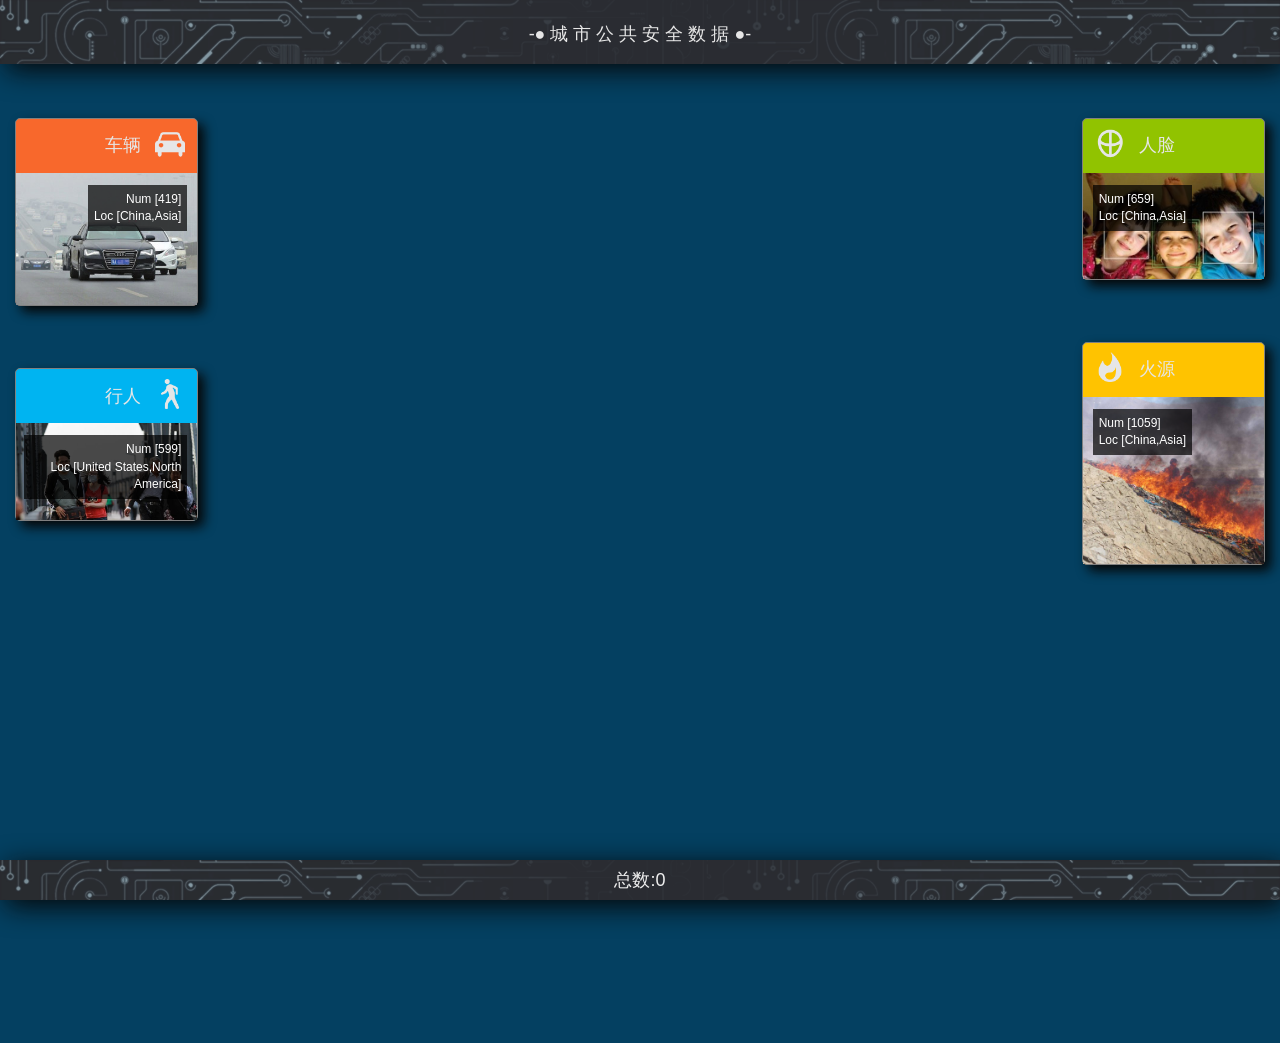
<file: templates/index.html>
<!DOCTYPE html>
<html>
<head>
   <title>城市公共安全数据</title>
   <meta http-equiv="Content-Type" content="text/html; charset=utf-8" />
   <link href="/static/css/bootstrap.min.css" rel="stylesheet" media="screen">
   <script src="/static/js/jquery.min.js"></script>
   <script src="/static/js/bootstrap.min.js"></script>
   <script type="text/javascript" src="http://api.map.baidu.com/api?ak=1XjLLEhZhQNUzd93EjU5nOGQ&v=2.0&services=true"></script>
   <script type="text/javascript" src="http://api.map.baidu.com/library/CurveLine/1.5/src/CurveLine.min.js"></script>
   <script src="http://mapv.baidu.com/build/mapv.min.js"></script>
   <link href = "/static/css/index.css" rel = "stylesheet" media="screen">
<style>
.topBar{
    width: 100%; 
    height: 64px;
    background-image: url(/static/img/topbar.png);
    background-size:100%;
    /* //background: rgb(36,37,42	); */
    box-shadow: 6px 6px 28px rgb(6,6,6);
    margin-bottom: 24px;
    text-align: center;
}
.bottomBar{
    width: 100%; 
    height: 40px;
    background-image: url(/static/img/topbar.png);
    background-size:100%;
    color:rgb(239, 239, 239);
    box-shadow: 6px 6px 28px rgb(6,6,6);
	margin-top: 24px;
	padding-top: 8px;
	font-size:18px;
	text-align: center;
	position: fixed;
	bottom: 0px;
}
label {
	max-width: None;
	color:rgb(92, 53, 53);
}
.label{
	color:rgb(230,230,230);
    font-size: 18px;
    margin: 4px;
	font-weight: 200;
}
.anchorBL{display:none;}
</style>
</head>
<body style="/*background-image: url(/static/img/bg2.jpg);*/background-size:100% ; background-color:rgb(4, 64, 97)">
	<div class="topBar" >
		<h1> -● 城 市 公 共 安 全 数 据 ●-</h1>
	</div>	
	<!-- <div class="col-md-1"></div> -->
	<div class="col-md-2">
		<div class="box" style="background-color:#f8682c;">
			<div class="title" style="justify-content: flex-end;">
				<label class="label">车辆</label>
				<label><img class="icon" src="/static/img/car.png"/></label>		
			</div>
			<div style="position:relative"><div class="info-left" id="label_car">Num [419]<br/>Loc [China,Asia]</div><img class="photo" id="image_car" src="/static/img/0.jpg"/></div>
		</div>	
		<div class="box" style="background-color:#00b4f1;">
			<div class="title" style="justify-content: flex-end;">
				<label class="label">行人</label>
				<label><img class="icon" src="/static/img/man.png"/></label>
			</div>
			<div style="position:relative"><div class="info-left" id="label_pacer">Num [599]<br/>Loc [United States,North America]</div><img class="photo" id="image_pacer" src="/static/img/1.jpg"/></div>
		</div>	

	</div>

	<div class="col-md-8 main">
		<!-- <div><img class="map" src="/static/img/map.png"/></div> -->
		<div style="width:100%;height:800px;margin:0 auto;z-index:10" id="allmap"></div>
		<canvas id="canvas"></canvas>
	</div>
	<div class="col-md-2">
		<div class="box" style="background-color:#91c300;">
			<div class="title" style="justify-content: flex-start;">			
				<label><img class="icon" src="/static/img/face.png"/></label>	
				<label class = "label">人脸</label>			
			</div>
			<div style="position:relative"><div class="info-right" id="label_face">Num [659]<br/>Loc [China,Asia]</div><img class="photo" id="image_face" src="/static/img/2.jpg"/></div>
		</div>	
		<div class="box" style="background-color:#ffc300;">
			<div class="title" style="justify-content: flex-start;">
				<label><img class="icon" src="/static/img/fire.png"/></label>
				<label class = "label">火源</label>							
			</div>
			<div style="position:relative"><div class="info-right" id="label_fire">Num [1059]<br/>Loc [China,Asia]</div><img class="photo" id="image_fire" src="/static/img/3.jpg"/></div>
		</div>	
	</div>
	<!-- <div class="col-md-1"></div> -->
	<div align="center">
		<div class="bottomBar" id="total">
			总数:0<br/>
		</div>
	</div>
</body>
<script type="text/javascript">
    // 百度地图API功能
    var map = new BMap.Map("allmap" , {enableMapClick: false});
    var xiamen = new BMap.Point(118.13993,24.439356);
    var marker = new BMap.Marker(xiamen);
    var exists_points = [];
    var geoc = new BMap.Geocoder();

	map.enableScrollWheelZoom();
	map.setMapStyle({style:"midnight"})
    map.centerAndZoom(xiamen,1);
    map.addOverlay(marker);
    marker.setAnimation(BMAP_ANIMATION_BOUNCE);
    marker.disableMassClear();

    var options = {
            size: BMAP_POINT_SIZE_SMALL,
            shape: BMAP_POINT_SHAPE_STAR,
            color: '#24936E'
        }
	// 地图自定义样式
	map.setMapStyle({
		styleJson: [{
			"featureType": "water",
			"elementType": "all",
			"stylers": {
				"color": "#044161"
			}
		}, {
			"featureType": "land",
			"elementType": "all",
			"stylers": {
				"color": "#091934"
			}
		}, {
			"featureType": "boundary",
			"elementType": "geometry",
			"stylers": {
				"color": "#064f85"
			}
		}, {
			"featureType": "railway",
			"elementType": "all",
			"stylers": {
				"visibility": "off"
			}
		}, {
			"featureType": "highway",
			"elementType": "geometry",
			"stylers": {
				"color": "#004981"
			}
		}, {
			"featureType": "highway",
			"elementType": "geometry.fill",
			"stylers": {
				"color": "#005b96",
				"lightness": 1
			}
		}, {
			"featureType": "highway",
			"elementType": "labels",
			"stylers": {
				"visibility": "on"
			}
		}, {
			"featureType": "arterial",
			"elementType": "geometry",
			"stylers": {
				"color": "#004981",
				"lightness": -39
			}
		}, {
			"featureType": "arterial",
			"elementType": "geometry.fill",
			"stylers": {
				"color": "#00508b"
			}
		}, {
			"featureType": "poi",
			"elementType": "all",
			"stylers": {
				"visibility": "off"
			}
		}, {
			"featureType": "green",
			"elementType": "all",
			"stylers": {
				"color": "#056197",
				"visibility": "off"
			}
		}, {
			"featureType": "subway",
			"elementType": "all",
			"stylers": {
				"visibility": "off"
			}
		}, {
			"featureType": "manmade",
			"elementType": "all",
			"stylers": {
				"visibility": "off"
			}
		}, {
			"featureType": "local",
			"elementType": "all",
			"stylers": {
				"visibility": "off"
			}
		}, {
			"featureType": "arterial",
			"elementType": "labels",
			"stylers": {
				"visibility": "off"
			}
		}, {
			"featureType": "boundary",
			"elementType": "geometry.fill",
			"stylers": {
				"color": "#029fd4"
			}
		}, {
			"featureType": "building",
			"elementType": "all",
			"stylers": {
				"color": "#1a5787"
			}
		}, {
			"featureType": "label",
			"elementType": "all",
			"stylers": {
				"visibility": "off"
			}
		}, {
			"featureType": "poi",
			"elementType": "labels.text.fill",
			"stylers": {
				"color": "#ffffff"
			}
		}, {
			"featureType": "poi",
			"elementType": "labels.text.stroke",
			"stylers": {
				"color": "#1e1c1c"
			}
		}, {
			"featureType": "administrative",
			"elementType": "labels",
			"stylers": {
				"visibility": "off"
			}
		},{
			"featureType": "road",
			"elementType": "labels",
			"stylers": {
				"visibility": "off"
			}
		}]
	});

    // 用经纬度设置地图中心点
    function theLocation(longitude , latitude){
    if(longitude != "" && latitude != ""){
        map.clearOverlays(); 
        var new_point = new BMap.Point(longitude,latitude);
        var marker = new BMap.Marker(new_point);  // 创建标注
        map.addOverlay(marker);              // 将标注添加到地图中
        map.panTo(new_point);
        }
    }
	// var lineOptions = {
    //             strokeStyle: 'rgba(255, 250, 50, 0.8)',
    //             shadowColor: 'rgba(255, 250, 50, 1)',
    //             shadowBlur: 20,
    //             lineWidth: 2,
    //             zIndex: 100,
    //             draw: 'simple'
	// 		}
			
	// var pointOptions = {
	// 	fillStyle: 'rgba(254,175,3,0.7)',
	// 	shadowColor: 'rgba(55, 50, 250, 0.5)',
	// 	shadowBlur: 10,
	// 	size: 5,
	// 	zIndex: 10,
	// 	draw: 'simple'
	// }

	// var timeOptions = {
	// 	fillStyle: 'rgba(255, 250, 250, 0.5)',
	// 	zIndex: 200,
	// 	size: 2.5,
	// 	animation: {
	// 		type: 'time',
	// 		stepsRange: {
	// 			start: 0,
	// 			end: 50
	// 		},
	// 		trails: 10,
	// 		duration: 2,
	// 	},
	// 	draw: 'simple'
	// }
	
	// var timeDataSet = null;
	// var lineDataSet = null;
	// var pointDataSet = null;

	$.ajax({url:"/data" , success:function(data){
          
          $("#label_car").text("Num[" + data.count.car +"] \r\n Loc[" + data.area.car[0] + ","+ data.area.car[1]+"]");
          $("#label_pacer").text("Num[" + data.count.pacer +"] \r\n Loc[" + data.area.pacer[0] + ","+ data.area.pacer[1]+"]");
          $("#label_fire").text("Num[" + data.count.fire +"] \r\n Loc[" + data.area.fire[0] + ","+ data.area.fire[1]+"]");
          $("#label_face").text("Num[" + data.count.face +"] \r\n Loc[" + data.area.face[0] + ","+ data.area.face[1]+"]");
		  $("#total").text("总数:" + (data.count.car + data.count.pacer + data.count.fire + data.count.face));

          $('#image_car').attr("src" , data.url.car);
          $('#image_pacer').attr("src" , data.url.pacer);
          $('#image_fire').attr("src" , data.url.fire);
          $('#image_face').attr("src" , data.url.face);
  
          map.clearOverlays();
  
          var carPosition = new BMap.Point(data.area.car[3] , data.area.car[2]);
          var pacerPosition = new BMap.Point(data.area.pacer[3] , data.area.pacer[2]);
          var firePosition = new BMap.Point(data.area.fire[3] , data.area.fire[2]);
          var facePosition = new BMap.Point(data.area.face[3] , data.area.face[2]);
  
          // save history points
          exists_points.push(carPosition);
          exists_points.push(pacerPosition);
          exists_points.push(firePosition);
          exists_points.push(facePosition);
  
          // draw the markers
          var marker1 = new BMap.Marker(carPosition);
          var marker2 = new BMap.Marker(pacerPosition);
          var marker3 = new BMap.Marker(firePosition);
          var marker4 = new BMap.Marker(facePosition);
		  
		  map.addOverlay(marker1); 
          map.addOverlay(marker2); 
          map.addOverlay(marker3); 
          map.addOverlay(marker4);
  
          // draw location label
          geoc.getLocation(carPosition , function(rs){
            var addComp = rs.addressComponents;
            var label = addComp.province + ", " + addComp.city + ", " + addComp.district + ", " + addComp.street + ", " + addComp.streetNumber;
            marker1.setLabel(new BMap.Label(label , {offset:new BMap.Size(20 , -10)}));
          });
          geoc.getLocation(pacerPosition , function(rs){
            var addComp = rs.addressComponents;
            var label = addComp.province + ", " + addComp.city + ", " + addComp.district + ", " + addComp.street + ", " + addComp.streetNumber;
            marker2.setLabel(new BMap.Label(label , {offset:new BMap.Size(20 , -10)}));
          });
          geoc.getLocation(firePosition , function(rs){
            var addComp = rs.addressComponents;
            var label = addComp.province + ", " + addComp.city + ", " + addComp.district + ", " + addComp.street + ", " + addComp.streetNumber;
            marker3.setLabel(new BMap.Label(label , {offset:new BMap.Size(20 , -10)}));
          });
          geoc.getLocation(facePosition , function(rs){
            var addComp = rs.addressComponents;
            var label = addComp.province + ", " + addComp.city + ", " + addComp.district + ", " + addComp.street + ", " + addComp.streetNumber;
            marker4.setLabel(new BMap.Label(label , {offset:new BMap.Size(20 , -10)}));
          });
  
          // draw the curve 
          var curve1 = new BMapLib.CurveLine( [xiamen , carPosition] , {strokeColor : "#f8682c" , strokeWeight : 2 , strokeOpacity : 1});
          var curve2 = new BMapLib.CurveLine( [xiamen , firePosition] , {strokeColor : "#ffc300" , strokeWeight : 2 , strokeOpacity : 1});
          var curve3 = new BMapLib.CurveLine( [xiamen , pacerPosition] , {strokeColor : "#00b4f1" , strokeWeight : 2 , strokeOpacity : 1});
          var curve4 = new BMapLib.CurveLine( [xiamen , facePosition] , {strokeColor : "#91c300" , strokeWeight : 2 , strokeOpacity : 1});
  
          map.addOverlay(curve1);
          map.addOverlay(curve2);
          map.addOverlay(curve3);
          map.addOverlay(curve4);
  
          // draw history points
          var pointCollection = new BMap.PointCollection(exists_points, options); 
          map.addOverlay(pointCollection);
  
        //   var qianxi = new mapv.DataSet([
        //         {
        //           lng: data.area.car[3],
        //           lat: data.area.car[2],
        //         },
        //         {
        //           lng: data.area.pacer[3],
        //           lat: data.area.pacer[2],
        //         },
        //         {
        //           lng: data.area.fire[3],
        //           lat: data.area.fire[2],
        //         },
        //         {
        //           lng: data.area.face[3],
        //           lat: data.area.face[2],
        //         }
        //     ]);

        //     var qianxiData = qianxi.get();

        //     var lineData = [];
        //     var pointData = [];
        //     var timeData = [];

        //     for (var i = 0; i < 4; i++) {
        //         var fromCenter = mapv.utilCityCenter.getCenterByCityName('厦门');
        //         var toCenter = mapv.utilCityCenter.getCenterByCityName('厦门');
		// 		// var fromCenter = {lng:124,lat:20};
		// 		// var toCenter = {lng:128,lat:20};
		// 		fromCenter.lng = qianxiData[i].lng;
        //         fromCenter.lat = qianxiData[i].lat;
        //         if (!fromCenter || !toCenter) {
        //             continue;
        //         }
        //         pointData.push(
        //         {
        //             geometry: {
        //                 type: 'Point',
        //                 coordinates: [fromCenter.lng, fromCenter.lat]
        //             }
        //         }
        //         );
        //         pointData.push(
        //         {
        //             geometry: {
        //                 type: 'Point',
        //                 coordinates: [toCenter.lng, toCenter.lat]
        //             }
        //         }
        //         );

        //         var curve = mapv.utilCurve.getPoints([fromCenter, toCenter]);

        //         for (j = 0; j < curve.length; j++) {
        //             timeData.push({
        //                 geometry: {
        //                     type: 'Point',
        //                     coordinates: curve[j]
        //                 },
        //                 count: 1,
        //                 time: j
        //             });
        //         }

        //         lineData.push({
        //             geometry: {
        //                 type: 'LineString',
        //                 coordinates: curve
        //                 //coordinates: [[fromCenter.lng, fromCenter.lat], [toCenter.lng, toCenter.lat]]
        //             },
        //             count: 30 * Math.random()
        //         });

		// 	}
		// 	lineDataSet = new mapv.DataSet(lineDataSet);
		// 	pointDataSet = new mapv.DataSet(pointDataSet);
		// 	timeDataSet = new mapv.DataSet(timeDataSet);
		}});
	
	//   var timeLayer = new mapv.baiduMapLayer(map, timeDataSet, timeOptions);
	//   var pointLayer = new mapv.baiduMapLayer(map, pointDataSet, pointOptions);
	//   var lineLayer = new mapv.baiduMapLayer(map, lineDataSet, lineOptions);
      window.setInterval(drawMap, 2000);
</script>
</html>
</file>
<file: static/css/index.css>
h1{
    color: rgb(230,230,230);	
    font-size: 18px;
    font-weight: 200;
    margin: 0;
    padding-top: 25px;
}
.photo{
    width:100%;
    
}
.icon{
    height: 30px;
    width: 30px;

}

.box {
    width: 100%;
    /* //background-image: url(img/topbar.png); */
    /* //background-size:600%;	 */
    
    margin-top:30px;
    margin-bottom: 62px;
    box-shadow: 6px 6px 12px rgb(6,6,6);
    border: 1px solid rgb(128,128,128);
    border-radius: 5px;
}
.title{
    display: -webkit-flex;
    display: flex;
    height: 54px;
    padding: 12px;
    align-items:center;
}

.main{
    text-align:center;
}
.map{
    width: 100%;
    margin-top:54px;
    margin-bottom: 18px;
}
.info-left
{
    position:absolute;
    top:12px;
    right:10px;
    text-align:right;
    font-size: 12px;
    background-color: rgba(0,0,0,0.7);
    color:white;
    padding: 6px;
    max-width: 90%;
}
.info-right
{
    position:absolute;
    top:12px;
    left:10px;
    text-align:left;
    font-size: 12px;
    background-color: rgba(0,0,0,0.7);
    color:white;
    padding: 6px;
    max-width: 90%;
}
</file>
